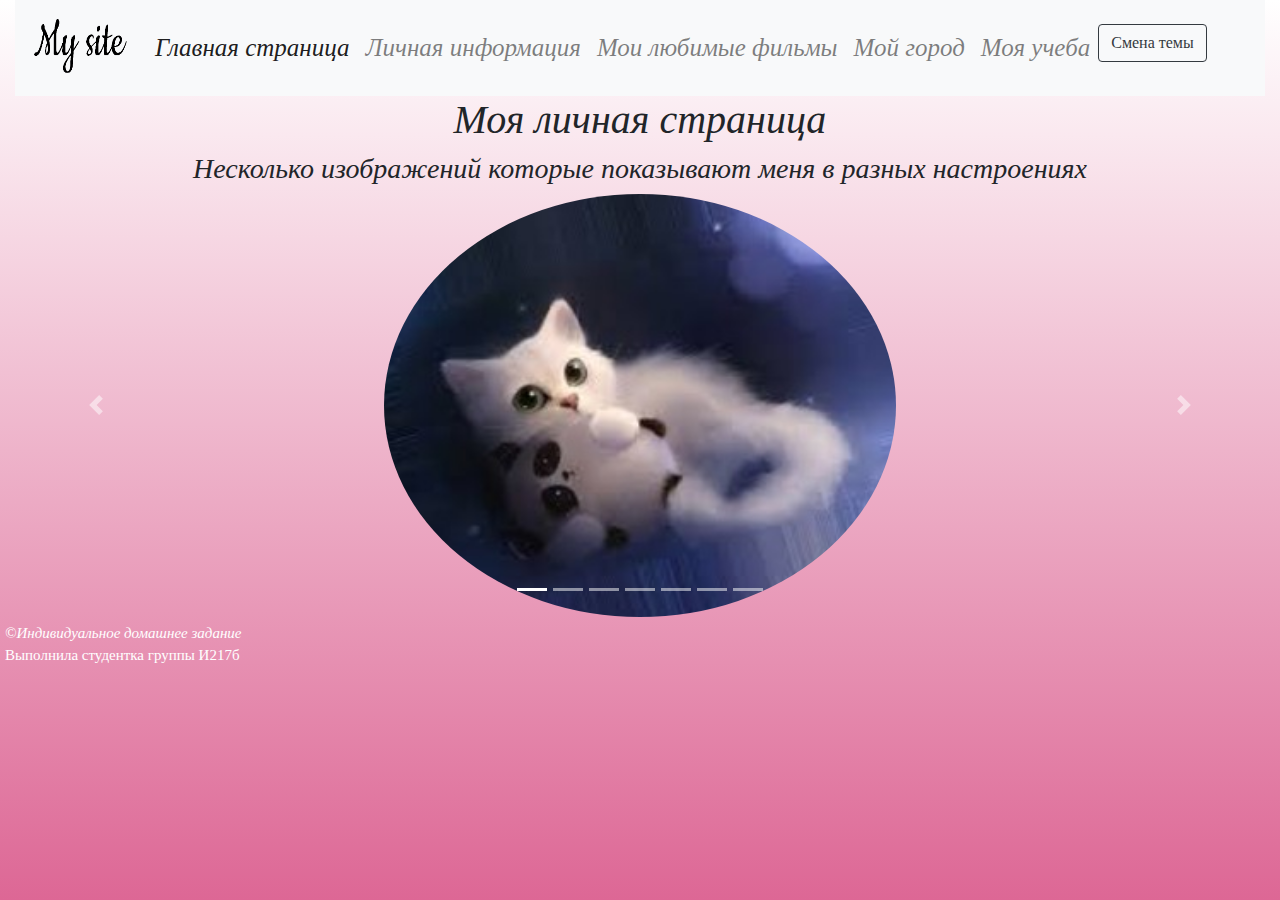
<file: index.html>
<!doctype html>
<html lang="ru">
  <head>
    <!-- Required meta tags -->
    <meta charset="utf-8">
    <meta name="description" content="Мой сайт">
    <meta name="viewport" content="width=device-width, initial-scale=1, shrink-to-fit=no">

    <!-- Bootstrap CSS -->
    <link rel="stylesheet" href="https://stackpath.bootstrapcdn.com/bootstrap/4.4.1/css/bootstrap.min.css" integrity="sha384-Vkoo8x4CGsO3+Hhxv8T/Q5PaXtkKtu6ug5TOeNV6gBiFeWPGFN9MuhOf23Q9Ifjh" crossorigin="anonymous">

    <link rel="stylesheet" type="text/css" href="./css/style.css">
    <link rel="shortcut icon" href="./img/favicon.ico" type="image/x-icon">
    <title>Моя личная страница</title>
  </head>
  <body id = 'pink'>
    
    <div class="container-fluid">
      <nav class="navbar navbar-expand-lg navbar-light bg-light">
        <a class="navbar-brand" href="#"><img src="./img/pic_test.png" width="100" height="70"></a>
        <button class="navbar-toggler" type="button" data-toggle="collapse" data-target="#navbarNav" aria-controls="navbarNav" aria-expanded="false" aria-label="Toggle navigation">
          <span class="navbar-toggler-icon"></span>
        </button>
        <div class="collapse navbar-collapse" id="navbarNav">
          <ul class="navbar-nav">
            <li class="nav-item">
              <a class="nav-link active" href="./index.html">Главная страница</a>
            </li>
            <li class="nav-item">
              <a class="nav-link" href="./myinfo.html">Личная информация</a>
            </li>
            <li class="nav-item">
              <a class="nav-link" href="./myfilm.html">Мои любимые фильмы</a>
            </li>
            <li class="nav-item">
              <a class="nav-link" href="./mycity.html">Мой город</a>
            </li>
            <li class="nav-item">
              <a class="nav-link" href="./mylearn.html">Моя учеба</a>
            </li>
            <li>
              <button type="button" class="btn btn-outline-dark" class="btn btn-secondary btn-sm"value="btn"  onclick="myFunc()">Смена темы</button>
            </li>
          </ul>
        </div>
      </nav>
    </div>
    <h1><center>Моя личная страница</center></h1>
    <center><h3>Несколько изображений которые показывают меня в разных настроениях</h3></center>
    <center>
      <div id="carouselExampleIndicators" class="carousel slide" data-ride="carousel">
        <ol class="carousel-indicators">
          <li data-target="#carouselExampleIndicators" data-slide-to="0" class="active"></li>
          <li data-target="#carouselExampleIndicators" data-slide-to="1"></li>
          <li data-target="#carouselExampleIndicators" data-slide-to="2"></li>
          <li data-target="#carouselExampleIndicators" data-slide-to="3"></li>
          <li data-target="#carouselExampleIndicators" data-slide-to="4"></li>
          <li data-target="#carouselExampleIndicators" data-slide-to="5"></li>
          <li data-target="#carouselExampleIndicators" data-slide-to="6"></li>
        </ol>
        <div class="carousel-inner">
          <div class="carousel-item active">
            <img class="rounded-circle" class="d-block w-25 p-25" title="Задумчивая" src="./img/1.jpg" width="40%" height="40%" alt="Моя страница мое настроение ">
          </div>
          <div class="carousel-item">
            <img class="rounded-circle" class="d-block w-25 p-25" title="Кокетка" src="./img/2.jpg" width="30%" height="30%" alt="Моя страница мое настроение">
          </div>
          <div class="carousel-item">
            <img class="rounded-circle" class="d-block w-25 p-25" title="Мечтательная" src="./img/3.jpg" width="40%" height="40%" alt="Моя страница мое настроение" >
          </div>
          <div class="carousel-item">
            <img  class="rounded-circle"class="d-block w-25 p-25" title="Балуюсь" src="./img/4.jpg" width="40%" height="40%" alt="Моя страница мое настроение">
          </div>
          <div class="carousel-item">
            <img class="rounded-circle" class="d-block w-25 p-25" title="Происходит что-то интересное, в чем я участвую" src="./img/5.jpg" width="40%" height="40%" alt="Моя страница мое настроение">
          </div>
          <div class="carousel-item">
            <img class="rounded-circle" class="d-block w-25 p-25" title="Опять мечтаю" src="./img/6.jpg" width="40%" height="40%" alt="Моя страница мое настроение">
          </div>
          <div class="carousel-item">
            <img class="rounded-circle" class="d-block w-25 p-25" title="Подавлена" src="./img/7.jpg" width="40%" height="40%" alt="Моя страница мое настроение">
          </div>
        </div>

        <a class="carousel-control-prev" href="#carouselExampleIndicators" role="button" data-slide="prev">
          <span class="carousel-control-prev-icon" aria-hidden="true"></span>
          <span class="sr-only">Previous</span>
        </a>
        <a class="carousel-control-next" href="#carouselExampleIndicators" role="button" data-slide="next">
          <span class="carousel-control-next-icon" aria-hidden="true"></span>
          <span class="sr-only">Next</span>
        </a>
      </div>
    </center>
    <footer>
      &copy;Индивидуальное домашнее задание<br>
      <address>Выполнила студентка группы И217б</address>
    </footer>



    <!-- Optional JavaScript -->
    <!-- jQuery first, then Popper.js, then Bootstrap JS -->

    <script src="./js/stylejava.js"></script>
    <script>
      var myStyle = sessionStorage.getItem('styleName');
      if (!myStyle) {
        myStyle='pink';
      }
      document.body.id = myStyle;
      //document.addEventListener("DOMContentLoaded", ready);
    </script>
    <script src="https://code.jquery.com/jquery-3.4.1.slim.min.js" integrity="sha384-J6qa4849blE2+poT4WnyKhv5vZF5SrPo0iEjwBvKU7imGFAV0wwj1yYfoRSJoZ+n" crossorigin="anonymous"></script>
    <script src="https://cdn.jsdelivr.net/npm/popper.js@1.16.0/dist/umd/popper.min.js" integrity="sha384-Q6E9RHvbIyZFJoft+2mJbHaEWldlvI9IOYy5n3zV9zzTtmI3UksdQRVvoxMfooAo" crossorigin="anonymous"></script>
    <script src="https://stackpath.bootstrapcdn.com/bootstrap/4.4.1/js/bootstrap.min.js" integrity="sha384-wfSDF2E50Y2D1uUdj0O3uMBJnjuUD4Ih7YwaYd1iqfktj0Uod8GCExl3Og8ifwB6" crossorigin="anonymous"></script>
  </body>
</html>
</file>
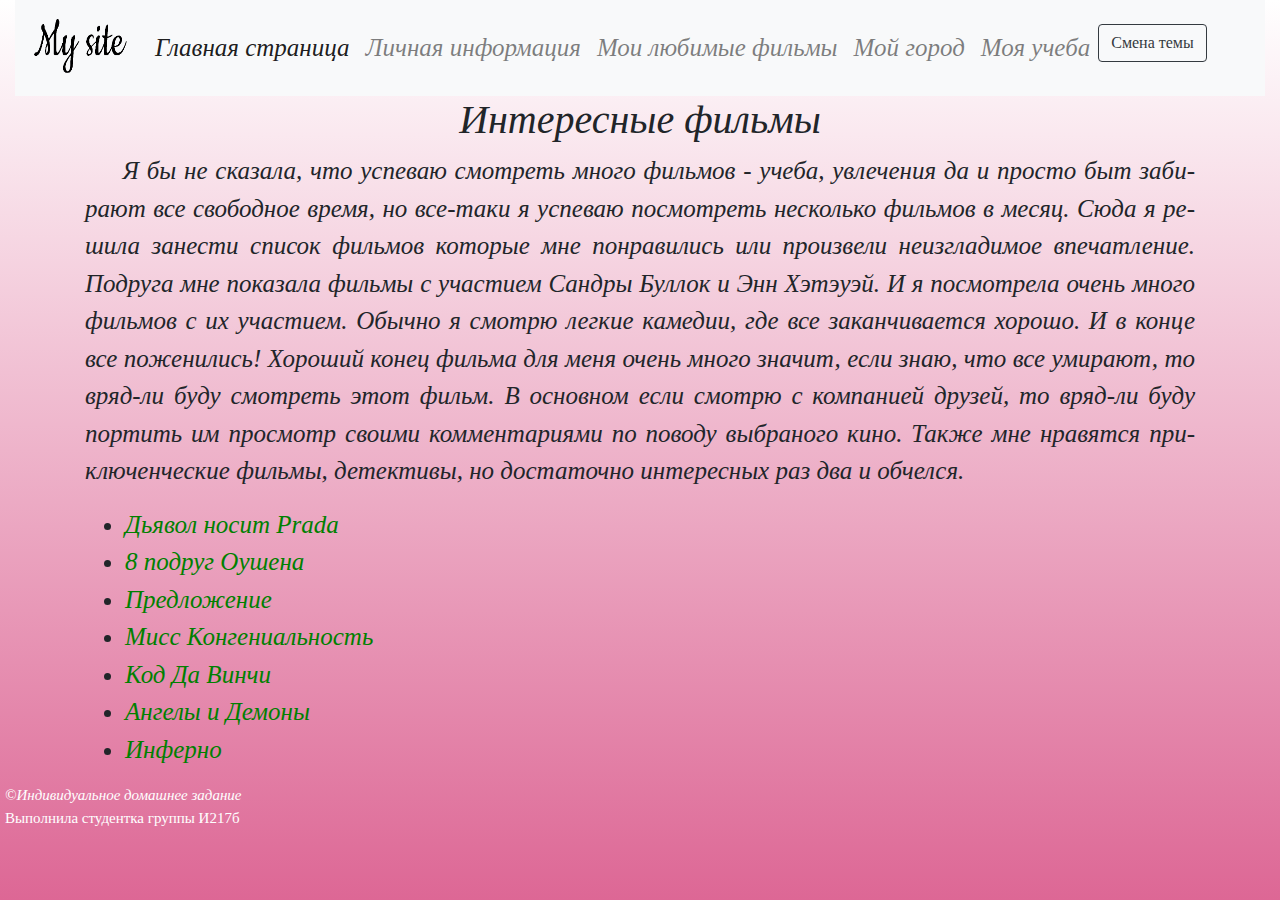
<file: myfilm.html>
<!doctype html>
<html lang="ru">
  <head>
    <!-- Required meta tags -->
    <meta charset="utf-8">
    <meta name="viewport" content="width=device-width, initial-scale=1, shrink-to-fit=no">

    <!-- Bootstrap CSS -->
    <link rel="stylesheet" href="https://stackpath.bootstrapcdn.com/bootstrap/4.4.1/css/bootstrap.min.css" integrity="sha384-Vkoo8x4CGsO3+Hhxv8T/Q5PaXtkKtu6ug5TOeNV6gBiFeWPGFN9MuhOf23Q9Ifjh" crossorigin="anonymous">

    <link rel="stylesheet" type="text/css" href="./css/style.css">
    <link rel="shortcut icon" href="./img/favicon.ico" type="image/x-icon">
    <title>Моя личная страница</title>
  </head>
  <body id="pink">
    <div class="container-fluid">
      <nav class="navbar navbar-expand-lg navbar-light bg-light">
        <a class="navbar-brand" href="#"><img src="./img/pic_test.png" width="100" height="70"></a>
        <button class="navbar-toggler" type="button" data-toggle="collapse" data-target="#navbarNav" aria-controls="navbarNav" aria-expanded="false" aria-label="Toggle navigation">
          <span class="navbar-toggler-icon"></span>
        </button>
        <div class="collapse navbar-collapse" id="navbarNav">
          <ul class="navbar-nav">
            <li class="nav-item">
              <a class="nav-link active" href="./index.html">Главная страница</a>
            </li>
            <li class="nav-item">
              <a class="nav-link" href="./myinfo.html">Личная информация</a>
            </li>
            <li class="nav-item">
              <a class="nav-link" href="./myfilm.html">Мои любимые фильмы</a>
            </li>
            <li class="nav-item">
              <a class="nav-link" href="./mycity.html">Мой город</a>
            </li>
            <li class="nav-item">
              <a class="nav-link" href="./mylearn.html">Моя учеба</a>
            </li>
            <li>
              <button type="button" class="btn btn-outline-dark" class="btn btn-secondary btn-sm" value="btn"  onclick="myFunc()">Смена темы</button>
            </li>
          </ul>
        </div>
      </nav>
    </div>

    <div class="container">
      <h1><center>Ин&shy;те&shy;рес&shy;ные филь&shy;мы</center></h1>
      <p>Я бы не ска&shy;за&shy;ла, что успе&shy;ваю смот&shy;реть мно&shy;го филь&shy;мов - уче&shy;ба, увле&shy;че&shy;ния да и прос&shy;то быт за&shy;би&shy;ра&shy;ют все сво&shy;бод&shy;ное вре&shy;мя, но все-та&shy;ки я успе&shy;ваю по&shy;смот&shy;реть не&shy;сколь&shy;ко филь&shy;мов в ме&shy;сяц. Сю&shy;да я ре&shy;ши&shy;ла за&shy;нес&shy;ти спи&shy;сок филь&shy;мов ко&shy;то&shy;рые мне по&shy;нра&shy;ви&shy;лись или про&shy;из&shy;ве&shy;ли не&shy;из&shy;гла&shy;ди&shy;мое впе&shy;чат&shy;ле&shy;ние. Под&shy;ру&shy;га мне по&shy;ка&shy;за&shy;ла филь&shy;мы с учас&shy;ти&shy;ем Сан&shy;дры Бул&shy;лок и Энн Хэт&shy;э&shy;у&shy;эй. И я по&shy;смот&shy;ре&shy;ла очень мно&shy;го филь&shy;мов с их учас&shy;ти&shy;ем. Обыч&shy;но я смот&shy;рю лег&shy;кие ка&shy;ме&shy;дии, где все за&shy;кан&shy;чи&shy;ва&shy;ет&shy;ся хо&shy;ро&shy;шо. И в кон&shy;це все по&shy;же&shy;ни&shy;лись! Хо&shy;ро&shy;ший ко&shy;нец филь&shy;ма для ме&shy;ня очень мно&shy;го зна&shy;чит, если знаю, что все уми&shy;ра&shy;ют, то вряд-ли бу&shy;ду смот&shy;реть этот фильм. В ос&shy;нов&shy;ном если смот&shy;рю с ком&shy;па&shy;ни&shy;ей дру&shy;зей, то вряд-ли бу&shy;ду пор&shy;тить им про&shy;смотр сво&shy;и&shy;ми ком&shy;мен&shy;та&shy;ри&shy;я&shy;ми по по&shy;во&shy;ду вы&shy;бра&shy;но&shy;го ки&shy;но. Так&shy;же мне нра&shy;вят&shy;ся при&shy;клю&shy;чен&shy;чес&shy;кие филь&shy;мы, де&shy;тек&shy;ти&shy;вы, но до&shy;ста&shy;точ&shy;но ин&shy;те&shy;рес&shy;ных раз два и об&shy;чел&shy;ся.</p>
      
      <justify>
        <ul type="disc">
          <li><a href="https://rezka.ag/films/drama/4264-dyavol-nosit-prada-2006.html">Дьявол носит Prada</a>
          <li><a href="https://rezka.ag/films/thriller/28068-8-podrug-oushena-2018.html">8 подруг Оушена</a>
          <li><a href="https://hdrezka-ag.com/films/drama/1439-predlozhenie-2009.html">Предложение</a>
          <li><a href="https://rezka.ag/films/action/4798-miss-kongenialnost-2000.html">Мисс Конгениальность</a>
          <li><a href="https://rezka.ag/films/thriller/3701-kod-da-vinchi-2006.html">Код Да Винчи</a>
          <li><a href="https://rezka.ag/films/thriller/3260-angely-i-demony-2009.html">Ангелы и Демоны</a>
          <li><a href="https://rezka.ag/films/action/10816-inferno-2016.html">Инферно</a>
        </ul>
      </justify>
    </div>

    <footer>
      &copy;Индивидуальное домашнее задание<br>
      <address>Выполнила студентка группы И217б</address>
    </footer>
    <!-- Optional JavaScript -->
    <!-- jQuery first, then Popper.js, then Bootstrap JS -->

    <script src="./js/stylejava.js"></script>
    <script>
      var myStyle = sessionStorage.getItem('styleName');
      if (!myStyle) {
        myStyle='pink';
      }
      document.body.id = myStyle;
      //document.addEventListener("DOMContentLoaded", ready);
    </script>
    <script src="https://code.jquery.com/jquery-3.4.1.slim.min.js" integrity="sha384-J6qa4849blE2+poT4WnyKhv5vZF5SrPo0iEjwBvKU7imGFAV0wwj1yYfoRSJoZ+n" crossorigin="anonymous"></script>
    <script src="https://cdn.jsdelivr.net/npm/popper.js@1.16.0/dist/umd/popper.min.js" integrity="sha384-Q6E9RHvbIyZFJoft+2mJbHaEWldlvI9IOYy5n3zV9zzTtmI3UksdQRVvoxMfooAo" crossorigin="anonymous"></script>
    <script src="https://stackpath.bootstrapcdn.com/bootstrap/4.4.1/js/bootstrap.min.js" integrity="sha384-wfSDF2E50Y2D1uUdj0O3uMBJnjuUD4Ih7YwaYd1iqfktj0Uod8GCExl3Og8ifwB6" crossorigin="anonymous"></script>
  </body>
</html>
</file>
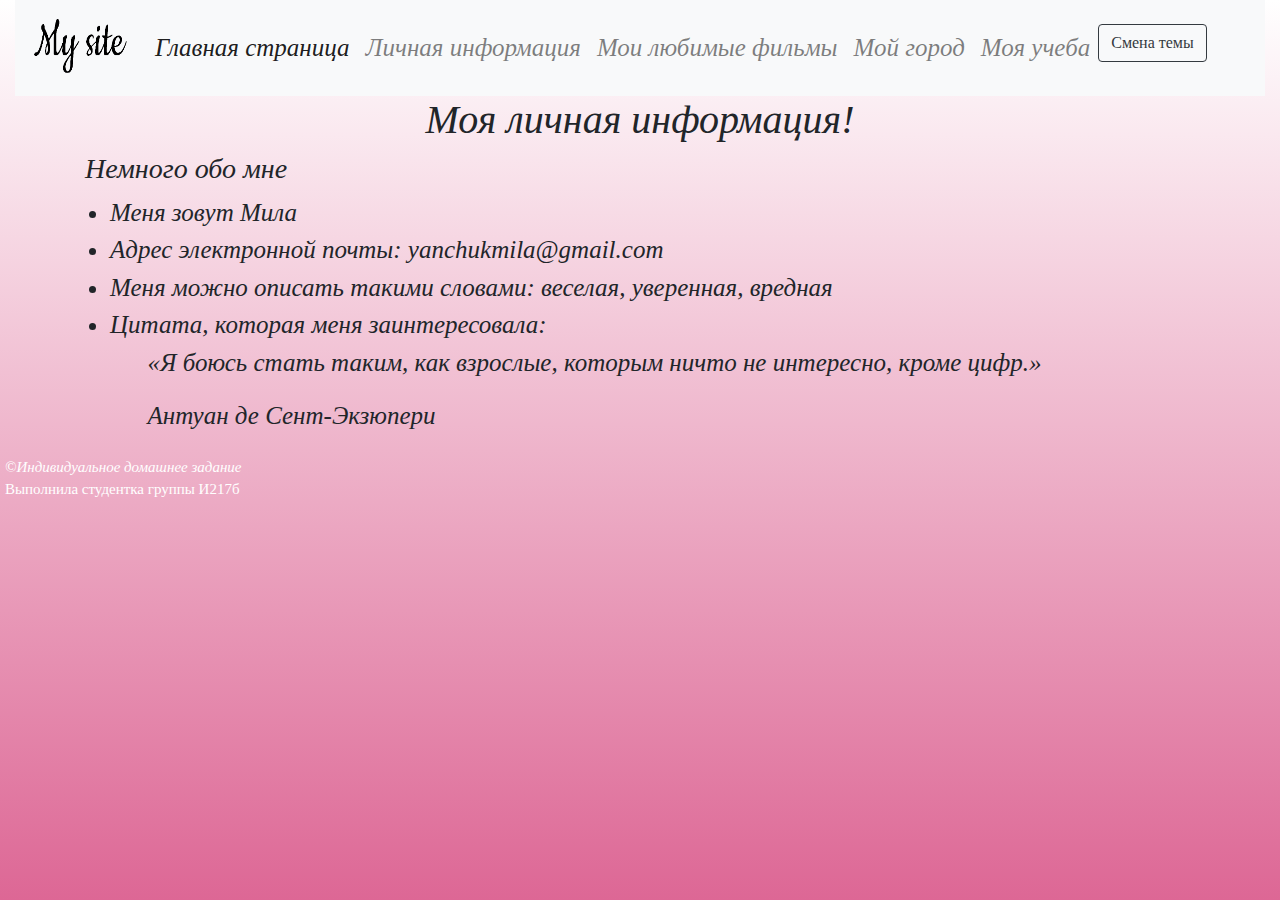
<file: myinfo.html>
<!doctype html>
<html lang="ru">
  <head>
    <!-- Required meta tags -->
    <meta charset="utf-8">
    <meta name="viewport" content="width=device-width, initial-scale=1, shrink-to-fit=no">

    <!-- Bootstrap CSS -->
    <link rel="stylesheet" href="https://maxcdn.bootstrapcdn.com/bootstrap/4.0.0/css/bootstrap.min.css" integrity="sha384-Gn5384xqQ1aoWXA+058RXPxPg6fy4IWvTNh0E263XmFcJlSAwiGgFAW/dAiS6JXm" crossorigin="anonymous">

    <link rel="stylesheet" type="text/css" href="./css/style.css">
    <link rel="shortcut icon" href="./img/favicon.ico" type="image/x-icon">
    <title>Моя личная страница</title>
  </head>
  <body id="pink">
    <div class="container-fluid">
      <nav class="navbar navbar-expand-lg navbar-light bg-light">
        <a class="navbar-brand" href="#"><img src="./img/pic_test.png" width="100" height="70"></a>
        <button class="navbar-toggler" type="button" data-toggle="collapse" data-target="#navbarNav" aria-controls="navbarNav" aria-expanded="false" aria-label="Toggle navigation">
          <span class="navbar-toggler-icon"></span>
        </button>
        <div class="collapse navbar-collapse" id="navbarNav">
          <ul class="navbar-nav">
            <li class="nav-item ">
              <a class="nav-link active" href="./index.html">Главная страница</a>
            </li>
            <li class="nav-item">
              <a class="nav-link" href="./myinfo.html">Личная информация</a>
            </li>
            <li class="nav-item">
              <a class="nav-link" href="./myfilm.html">Мои любимые фильмы</a>
            </li>
            <li class="nav-item">
              <a class="nav-link" href="./mycity.html">Мой город</a>
            </li>
            <li class="nav-item">
              <a class="nav-link" href="./mylearn.html">Моя учеба</a>
            </li>
            <li>
              <button type="button" class="btn btn-outline-dark" class="btn btn-secondary btn-sm"value="btn"  onclick="myFunc()">Смена темы</button>
            </li>
          </ul>
        </div>
      </nav>
    </div>
    <div class="container">
    <center><h1>Моя лич&shy;ная ин&shy;фор&shy;ма&shy;ция!</h1></center>
      <justify><div class="row">
        <div class="col-lg-12"><h3>Не&shy;мно&shy;го обо мне</h3></div>
          <div class="row">
            <div class="col-lg-12">
              <ul type="disc">
                <li>Ме&shy;ня зо&shy;вут Ми&shy;ла
                <li>Ад&shy;рес элек&shy;трон&shy;ной поч&shy;ты: yanchukmila@gmail.com
                <li>Ме&shy;ня мож&shy;но опи&shy;сать та&shy;ки&shy;ми сло&shy;ва&shy;ми: ве&shy;се&shy;лая, уве&shy;рен&shy;ная, вред&shy;ная
                <li>Ци&shy;та&shy;та, ко&shy;то&shy;рая ме&shy;ня за&shy;ин&shy;те&shy;ре&shy;со&shy;ва&shy;ла:
                  <p><em><q>Я бо&shy;юсь стать та&shy;ким, как взрос&shy;лые, ко&shy;то&shy;рым ни&shy;что не ин&shy;те&shy;рес&shy;но, кро&shy;ме цифр.</q></em></p>
                  <p><cite>Ан&shy;ту&shy;ан де Сент-Эк&shy;зю&shy;пе&shy;ри</cite></p>
              </ul>
            </div>           
          </div>
      </div>
    </justify>
  </div>

  <footer>
      &copy;Индивидуальное домашнее задание<br>
      <address>Выполнила студентка группы И217б</address>
  </footer>


    <!-- Optional JavaScript -->
    <!-- jQuery first, then Popper.js, then Bootstrap JS -->
    <script src="./js/stylejava.js"></script>
    <script>
      var myStyle = sessionStorage.getItem('styleName');
      if (!myStyle) {
        myStyle='pink';
      }
      document.body.id = myStyle;
      //document.addEventListener("DOMContentLoaded", ready);
    </script>
    <script src="https://code.jquery.com/jquery-3.2.1.slim.min.js" integrity="sha384-KJ3o2DKtIkvYIK3UENzmM7KCkRr/rE9/Qpg6aAZGJwFDMVNA/GpGFF93hXpG5KkN" crossorigin="anonymous"></script>
    <script src="https://cdnjs.cloudflare.com/ajax/libs/popper.js/1.12.9/umd/popper.min.js" integrity="sha384-ApNbgh9B+Y1QKtv3Rn7W3mgPxhU9K/ScQsAP7hUibX39j7fakFPskvXusvfa0b4Q" crossorigin="anonymous"></script>
    <script src="https://maxcdn.bootstrapcdn.com/bootstrap/4.0.0/js/bootstrap.min.js" integrity="sha384-JZR6Spejh4U02d8jOt6vLEHfe/JQGiRRSQQxSfFWpi1MquVdAyjUar5+76PVCmYl" crossorigin="anonymous"></script>
  </body>
</html>
</file>
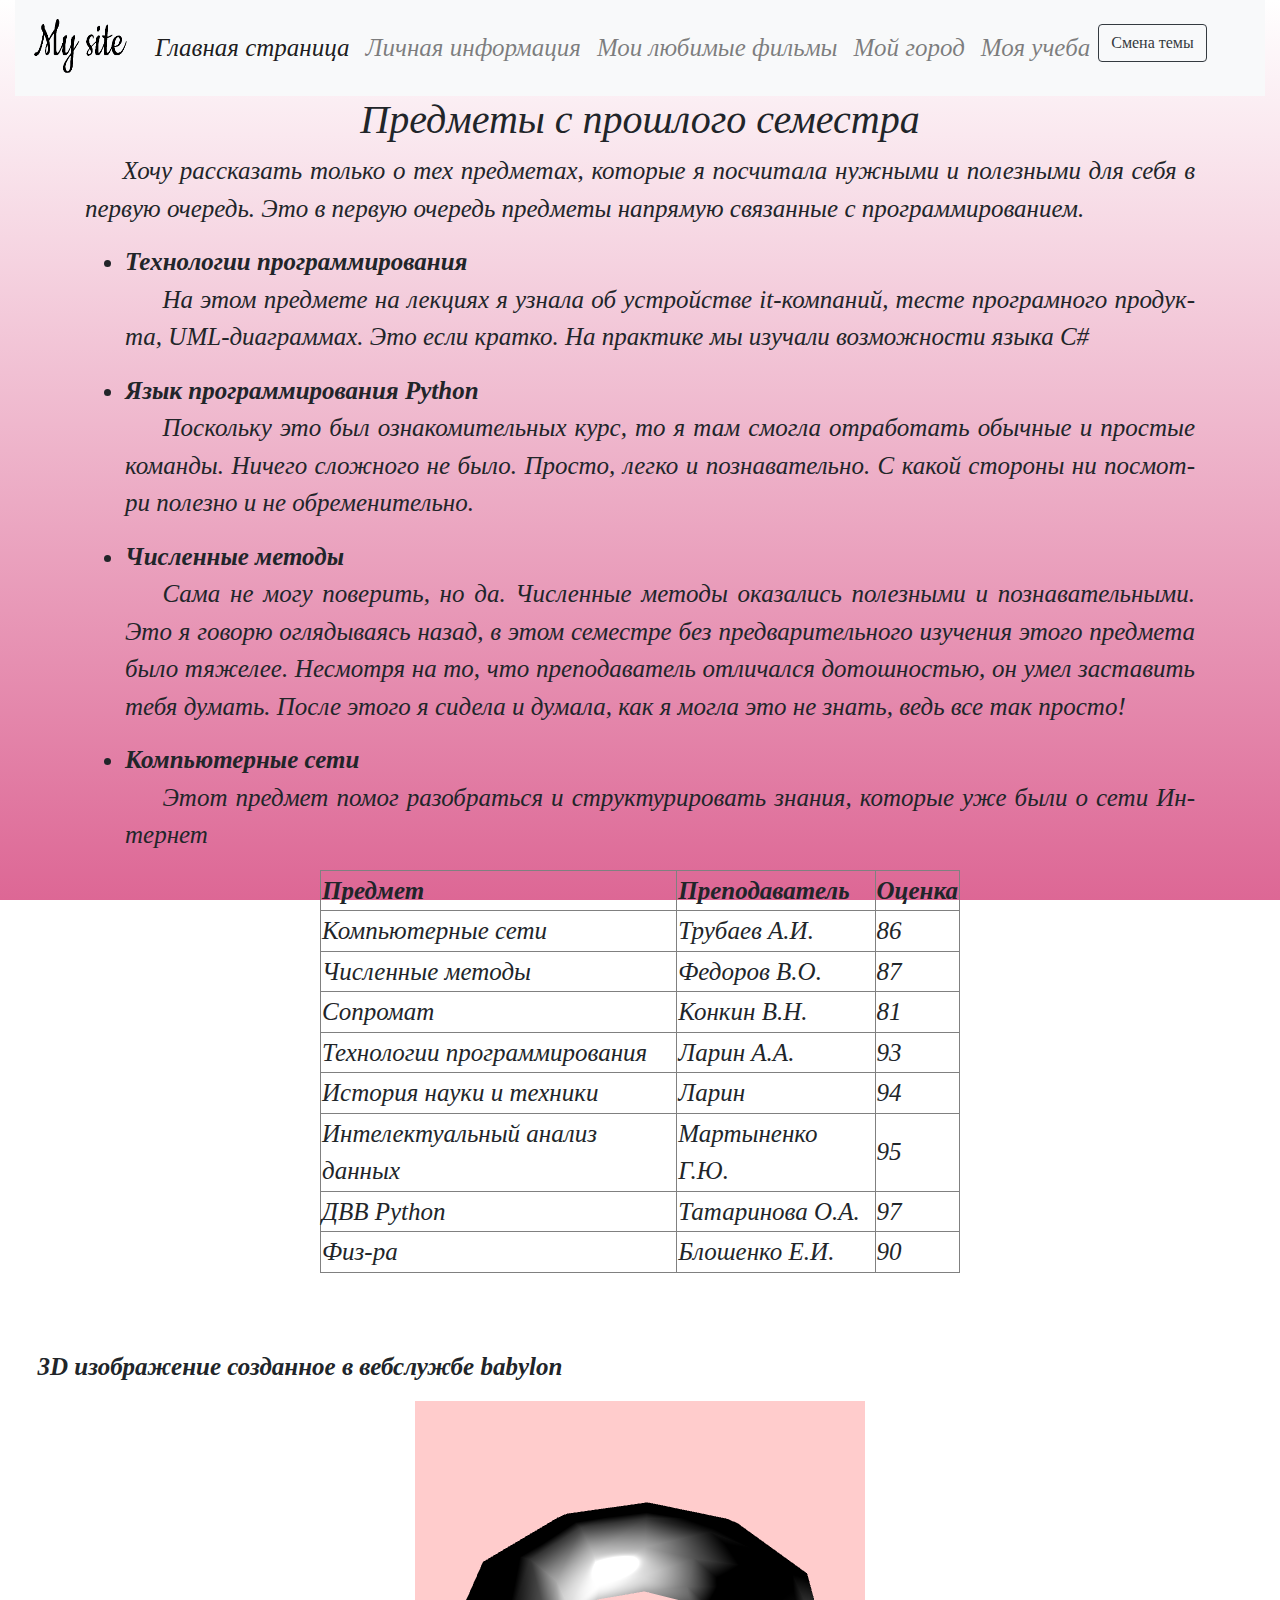
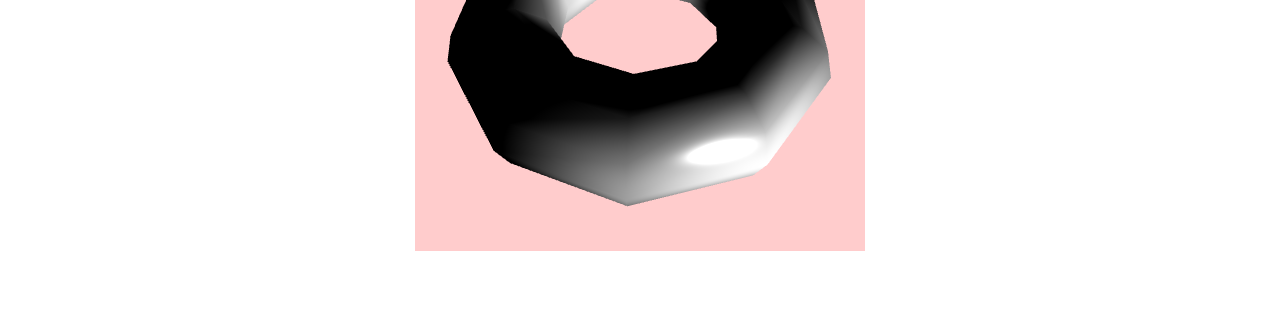
<file: mylearn.html>
<!doctype html>
<html lang="ru">
  <head>
    <!-- Required meta tags -->
    <meta charset="utf-8">
    <meta name="viewport" content="width=device-width, initial-scale=1, shrink-to-fit=no">

    <!-- Bootstrap CSS -->
    <link rel="stylesheet" href="https://stackpath.bootstrapcdn.com/bootstrap/4.4.1/css/bootstrap.min.css" integrity="sha384-Vkoo8x4CGsO3+Hhxv8T/Q5PaXtkKtu6ug5TOeNV6gBiFeWPGFN9MuhOf23Q9Ifjh" crossorigin="anonymous">

    <link rel="stylesheet" type="text/css" href="./css/style.css">
    <link rel="shortcut icon" href="./img/favicon.ico" type="image/x-icon">
    
    <title>Моя личная страница</title>
  </head>
  <body id="pink">
    <div class="container-fluid">
      <nav class="navbar navbar-expand-lg navbar-light bg-light">
        <a class="navbar-brand" href="#"><img src="./img/pic_test.png" width="100" height="70"></a>
        <button class="navbar-toggler" type="button" data-toggle="collapse" data-target="#navbarNav" aria-controls="navbarNav" aria-expanded="false" aria-label="Toggle navigation">
          <span class="navbar-toggler-icon"></span>
        </button>
        <div class="collapse navbar-collapse" id="navbarNav">
          <ul class="navbar-nav">
            <li class="nav-item">
              <a class="nav-link active" href="./index.html">Главная страница</a>
            </li>
            <li class="nav-item">
              <a class="nav-link" href="./myinfo.html">Личная информация</a>
            </li>
            <li class="nav-item">
              <a class="nav-link" href="./myfilm.html">Мои любимые фильмы</a>
            </li>
            <li class="nav-item">
              <a class="nav-link" href="./mycity.html">Мой город</a>
            </li>
            <li class="nav-item">
              <a class="nav-link" href="./mylearn.html">Моя учеба</a>
            </li>
            <li>
              <button type="button" class="btn btn-outline-dark" class="btn btn-secondary btn-sm" value="btn"  onclick="myFunc()">Смена темы</button>
            </li>
          </ul>
        </div>
      </nav>
    </div>

    <div class="container">
      <h1><center>Пред&shy;ме&shy;ты с про&shy;ш&shy;ло&shy;го се&shy;мест&shy;ра</center></h1>
      <p>Хо&shy;чу рас&shy;ска&shy;зать толь&shy;ко о тех пред&shy;ме&shy;тах, ко&shy;то&shy;рые я по&shy;счи&shy;та&shy;ла нуж&shy;ны&shy;ми и по&shy;лез&shy;ны&shy;ми для се&shy;бя в пер&shy;вую оче&shy;редь. Это в пер&shy;вую оче&shy;редь пред&shy;ме&shy;ты на&shy;пря&shy;мую свя&shy;зан&shy;ные с про&shy;грам&shy;ми&shy;ро&shy;ва&shy;ни&shy;ем. 
      <ul type="disc">
        <li><strong>Тех&shy;но&shy;ло&shy;гии про&shy;грам&shy;ми&shy;ро&shy;ва&shy;ния</strong>
        <p>На этом пред&shy;ме&shy;те на лек&shy;ци&shy;ях я узна&shy;ла об устройст&shy;ве it-ком&shy;па&shy;ний, тес&shy;те про&shy;грам&shy;но&shy;го про&shy;дук&shy;та, UML-диа&shy;грам&shy;мах. Это если крат&shy;ко. На прак&shy;ти&shy;ке мы изу&shy;ча&shy;ли воз&shy;мож&shy;нос&shy;ти язы&shy;ка C#</p>
        <li><strong>Язык про&shy;грам&shy;ми&shy;ро&shy;ва&shy;ния Python</strong>
        <p>По&shy;сколь&shy;ку это был озна&shy;ко&shy;ми&shy;тель&shy;ных курс, то я там смог&shy;ла от&shy;ра&shy;бо&shy;тать обыч&shy;ные и про&shy;с&shy;тые ко&shy;ман&shy;ды. Ни&shy;че&shy;го слож&shy;но&shy;го не бы&shy;ло. Прос&shy;то, лег&shy;ко и по&shy;зна&shy;ва&shy;тель&shy;но. С ка&shy;кой сто&shy;ро&shy;ны ни по&shy;смот&shy;ри по&shy;лез&shy;но и не об&shy;ре&shy;ме&shy;ни&shy;тель&shy;но.</p>
        <li><strong>Чис&shy;лен&shy;ные ме&shy;то&shy;ды</strong>
        <p>Са&shy;ма не мо&shy;гу по&shy;ве&shy;рить, но да. Чис&shy;лен&shy;ные ме&shy;то&shy;ды ока&shy;за&shy;лись по&shy;лез&shy;ны&shy;ми и по&shy;зна&shy;ва&shy;тель&shy;ны&shy;ми. Это я го&shy;во&shy;рю огля&shy;ды&shy;ва&shy;ясь на&shy;зад, в этом се&shy;мест&shy;ре без пред&shy;ва&shy;ри&shy;тель&shy;но&shy;го изу&shy;че&shy;ния это&shy;го пред&shy;ме&shy;та бы&shy;ло тя&shy;же&shy;лее. Не&shy;смот&shy;ря на то, что пре&shy;по&shy;да&shy;ва&shy;тель от&shy;ли&shy;чал&shy;ся до&shy;тош&shy;ностью, он умел за&shy;ста&shy;вить те&shy;бя ду&shy;мать. Пос&shy;ле это&shy;го я си&shy;де&shy;ла и ду&shy;ма&shy;ла, как я мог&shy;ла это не знать, ведь все так прос&shy;то!</p>
        <li><strong>Ком&shy;пью&shy;тер&shy;ные се&shy;ти</strong>
        <p>Этот пред&shy;мет по&shy;мог разо&shy;брать&shy;ся и струк&shy;ту&shy;ри&shy;ро&shy;вать зна&shy;ния, ко&shy;то&shy;рые уже бы&shy;ли о се&shy;ти Ин&shy;тер&shy;нет</p>
      </ul>
      </p>
    </div>

    <table align="center" border="1">
      <thead>
        <tr>
          <th>Предмет</th>
          <th>Преподаватель</th>
          <th>Оценка</th>
        </tr>
      </thead>
      <tbody>
        <tr>
          <td>Компьютерные сети</td>
          <td>Трубаев А.И.</td>
          <td>86</td>
        </tr>
        <tr>
          <td>Численные методы</td>
          <td>Федоров В.О.</td>
          <td>87</td>
        </tr>
        <tr>
          <td>Cопромат</td>
          <td>Конкин В.Н.</td>
          <td>81</td>
        </tr>
        <tr>
          <td>Технологии программирования</td>
          <td>Ларин А.А.</td>
          <td>93</td>
        </tr>
        <tr>
          <td>История науки и техники</td>
          <td>Ларин</td>
          <td>94</td>
        </tr>
        <tr>
          <td>Интелектуальный анализ данных</td>
          <td>Мартыненко Г.Ю.</td>
          <td>95</td>
        </tr>
        <tr>
          <td>ДВВ Python</td>
          <td>Татаринова О.А.</td>
          <td>97</td>
        </tr>
        <tr>
          <td>Физ-ра</td>
          <td>Блошенко Е.И.</td>
          <td>90</td>
        </tr>
      </tbody>
    </table>
    <br>
    <br>
  <p class="style">3D изображение созданное в вебслужбе babylon</p>
    <center><canvas width="450%" height="450%" id = "renderCanvas"></canvas></center>
      

    <footer>
      &copy;Индивидуальное домашнее задание<br>
      <address>Выполнила студентка группы И217б</address>
    </footer>
    <!-- Optional JavaScript -->
    <!-- jQuery first, then Popper.js, then Bootstrap JS -->
    <script src="./js/stylejava.js"></script>
    <script>
      var myStyle = sessionStorage.getItem('styleName');
      if (!myStyle) {
        myStyle='pink';
      }
      document.body.id = myStyle;
      //document.addEventListener("DOMContentLoaded", ready);
    </script>
    <script src = "./js/babylon.js"></script>
    <script type = "text/javascript">
         var canvas = document.getElementById("renderCanvas");
         var engine = new BABYLON.Engine(canvas, true);
         var createScene  = function() {
            var scene = new BABYLON.Scene(engine);
            scene.clearColor = new BABYLON.Color3(1, 0.8, 0.8);
            
            var camera = new BABYLON.ArcRotateCamera("Camera", 1, 0.8, 10, new BABYLON.Vector3(0, 0, 0), scene);
            scene.activeCamera.attachControl(canvas);
            
            var light0 = new BABYLON.PointLight("Omni", new BABYLON.Vector3(0, 0, 10), scene);
                       
            var torus = BABYLON.Mesh.CreateTorus("torus", 5, 2, 10, scene, false);
          
            return scene;
         };
         var scene = createScene();
         engine.runRenderLoop(function() {
            scene.render();
         });
      </script>
    <script src="https://code.jquery.com/jquery-3.4.1.slim.min.js" integrity="sha384-J6qa4849blE2+poT4WnyKhv5vZF5SrPo0iEjwBvKU7imGFAV0wwj1yYfoRSJoZ+n" crossorigin="anonymous"></script>
    <script src="https://cdn.jsdelivr.net/npm/popper.js@1.16.0/dist/umd/popper.min.js" integrity="sha384-Q6E9RHvbIyZFJoft+2mJbHaEWldlvI9IOYy5n3zV9zzTtmI3UksdQRVvoxMfooAo" crossorigin="anonymous"></script>
    <script src="https://stackpath.bootstrapcdn.com/bootstrap/4.4.1/js/bootstrap.min.js" integrity="sha384-wfSDF2E50Y2D1uUdj0O3uMBJnjuUD4Ih7YwaYd1iqfktj0Uod8GCExl3Og8ifwB6" crossorigin="anonymous"></script>
  </body>
</html>
</file>
<file: css/style.css>
#pink{
      font-family: 'Times New Roman', Times, serif;
      font-size: 25px;     
      font-style: italic;
      background: linear-gradient(to top, #DD6795, white);
      background-size: cover; /* Современные браузеры */
      background-attachment: fixed;

}
#dark{
	  font-family: 'Times New Roman', Times, serif;
	  font-size: 25px;     
	  font-style: normal;
	  background: linear-gradient(to top, #363335, white);
      background-size: cover; /* Современные браузеры */
      background-attachment: fixed;
}
a {
    color: #008000; /* Цвет обычной ссылки */ 
    text-decoration: none; /* Убираем подчеркивание у ссылок */
   }
   a:visited {
    color: #800080; /* Цвет посещённой ссылки */
   } 
   a:hover {
    color: #800000; /* Цвет ссылки при наведении на нее курсора мыши */  
    text-decoration: underline; /* Добавляем подчеркивание */
   }
p{
    text-indent: 1.5em; /* Отступ первой строки */
    text-align: justify; /* Выравнивание по ширине */
}
img{
  text-align: center;
}
footer{
  margin: 5px;
  font-size: 15px;
  color: white;
}
table{
  width: 50%;
  border: 1;

}
.scale {
    transition: 1s; /* Время эффекта */
   }
.scale:hover {
    transform: scale(1.2); /* Увеличиваем масштаб */
   }
.pos{
  text-align: center;
}
.style{
  font-weight: bold;
}
</file>
